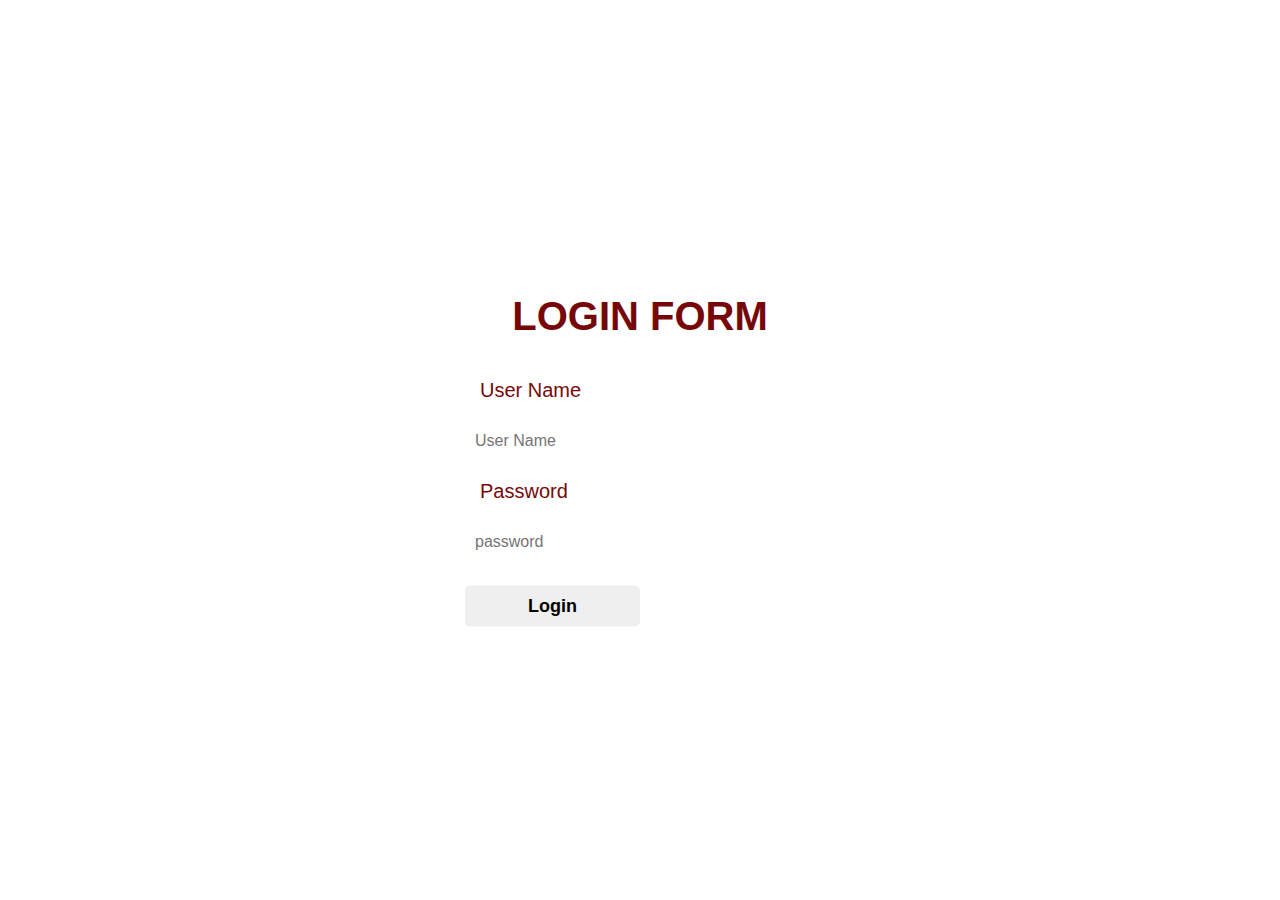
<file: index.html>
<!DOCTYPE html>
<html>
    <head>
        <title>Login Form</title>
        <link rel="stylesheet" type="text/css" href="./style.css">
    </head>
    <body>
        <div class="login-form">
            <h1>Login Form</h1>
            <form action="#" method="post">
                <p>User Name</p>
                <input type="text" name="user" placeholder="User Name">
                <p>Password</p>
                <input type="password" name="password" placeholder="password">
                <button type="submit">Login</button>
        </form>
    </body>
</html>
</file>
<file: style.css>
* {
    padding: 0;
    margin: 0;
    font-family: sans-serif;
}

body {
    background-color: url(dhoni.jpg) no-repeat;
    background-size: cover;
}

.login-form {
    width: 350px;
    top:50%;
    left:50%;
    transform: translate(-50%, -50%);
    position:absolute;
    color: rgb(119, 8, 8);
}

.login-form h1 {
    font-size: 40px;
    text-align: center;
    text-transform: uppercase;
    margin: 40px 0;
}

.login-form p {
    font-size: 20px;
    margin: 15px;
}

.login-form input {
    font-size: 16px;
    width: 100%;
    padding: 15px 10px;
    border: 0;
    outline: none;
    border-radius: 5px;
}

.login-form button {
    font-size: 18px;
    font-weight: bold;
    margin: 20px 0;
    padding: 10px 15px;
    width: 50%;
    border-radius: 5px;
    border: 0;
}
</file>
